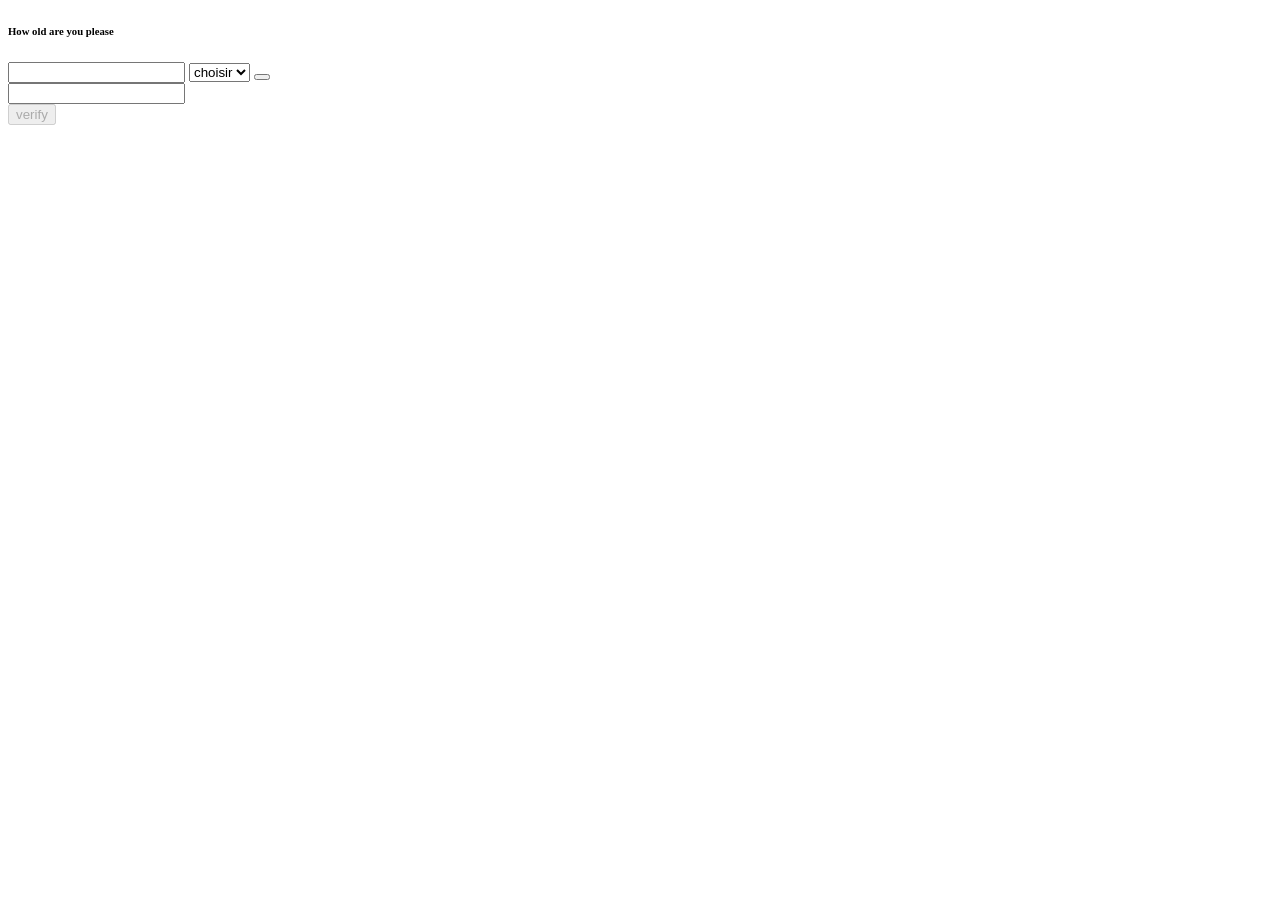
<file: conditionsloops.html>
<!DOCTYPE html>
<html lang="en">
<head>
    <meta charset="UTF-8">
    <meta name="viewport" content="width=device-width, initial-scale=1.0">
    <title>Document</title>
</head>
<body>

    <h6>How old are you please</h6>
    
    <form name="myForm" action="">
        <input name="myInput" type="text" id="ageInput" required >
        <select name="mySelect" id="">
            <option value="-1">choisir</option>
            <option value="1">1</option>
            <option value="2">2</option>
            
            
        </select>
        <button type="submit"></button>
    </form>

    <form name="myForm2" action="">
        <input name="myInput" type="text" id="ageInput">
    </form>

    <button disabled id="checkBtn">verify</button>




    <script src="./js/conditionsloops.js"></script>
    
</body>
</html>
</file>
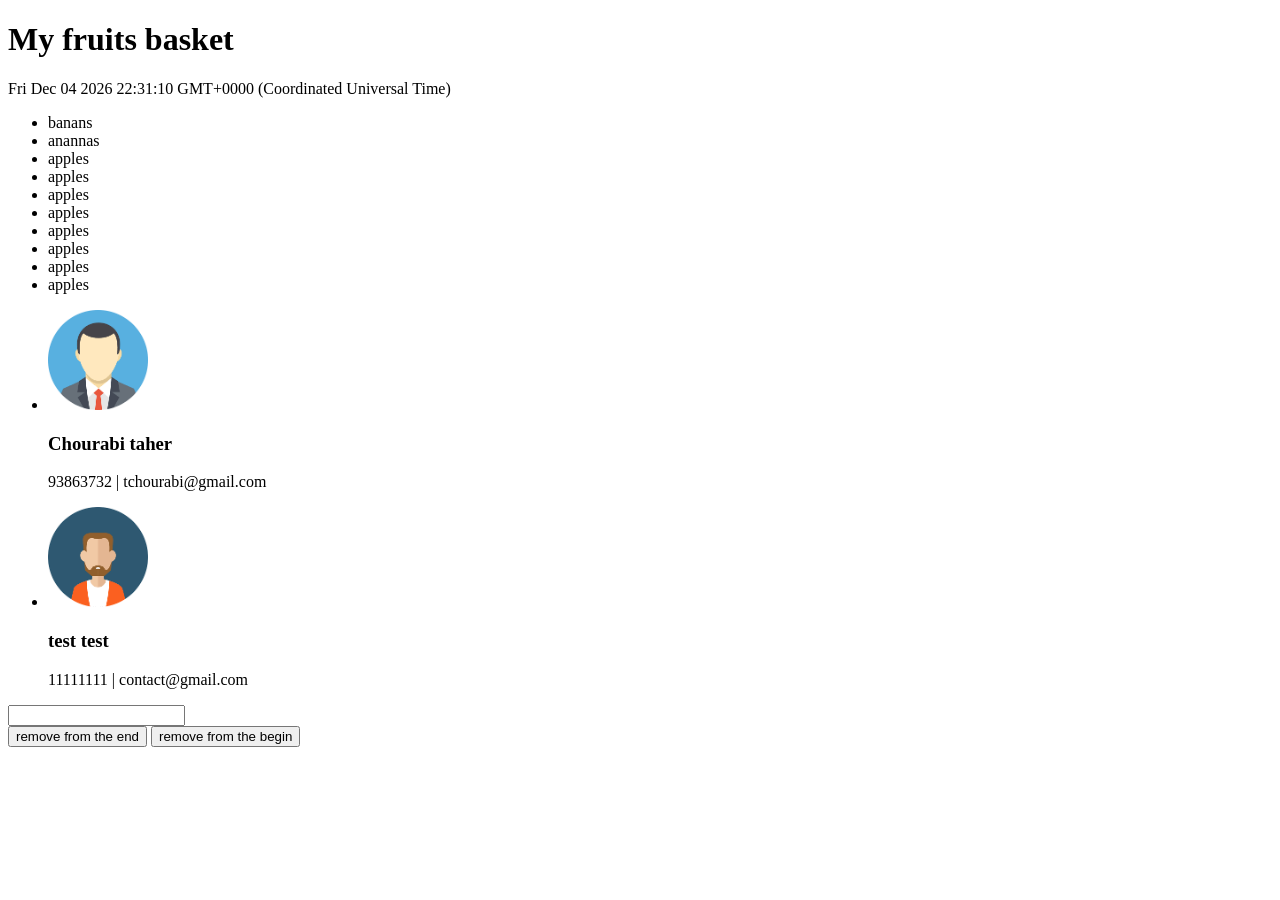
<file: js.html>
<!DOCTYPE html>
<html lang="en">
<head>
    <meta charset="UTF-8">
    <meta name="viewport" content="width=device-width, initial-scale=1.0">
    <title>Document</title>
</head>
<body>

    <h1>My fruits basket</h1>
    <p id="timer">timer</p>
    <ul id="fruits">

    </ul>

    <ul id="users">

    </ul>

    <form action="" name="test" method="get">
        <input type="text" name="obj">
    </form>




    <button  onclick="rmEnd()" >remove from the end</button>

    <button onclick="rmStart()" >remove from the begin</button>

    

    <script src="./js/main.js" ></script>
    
</body>
</html>
</file>
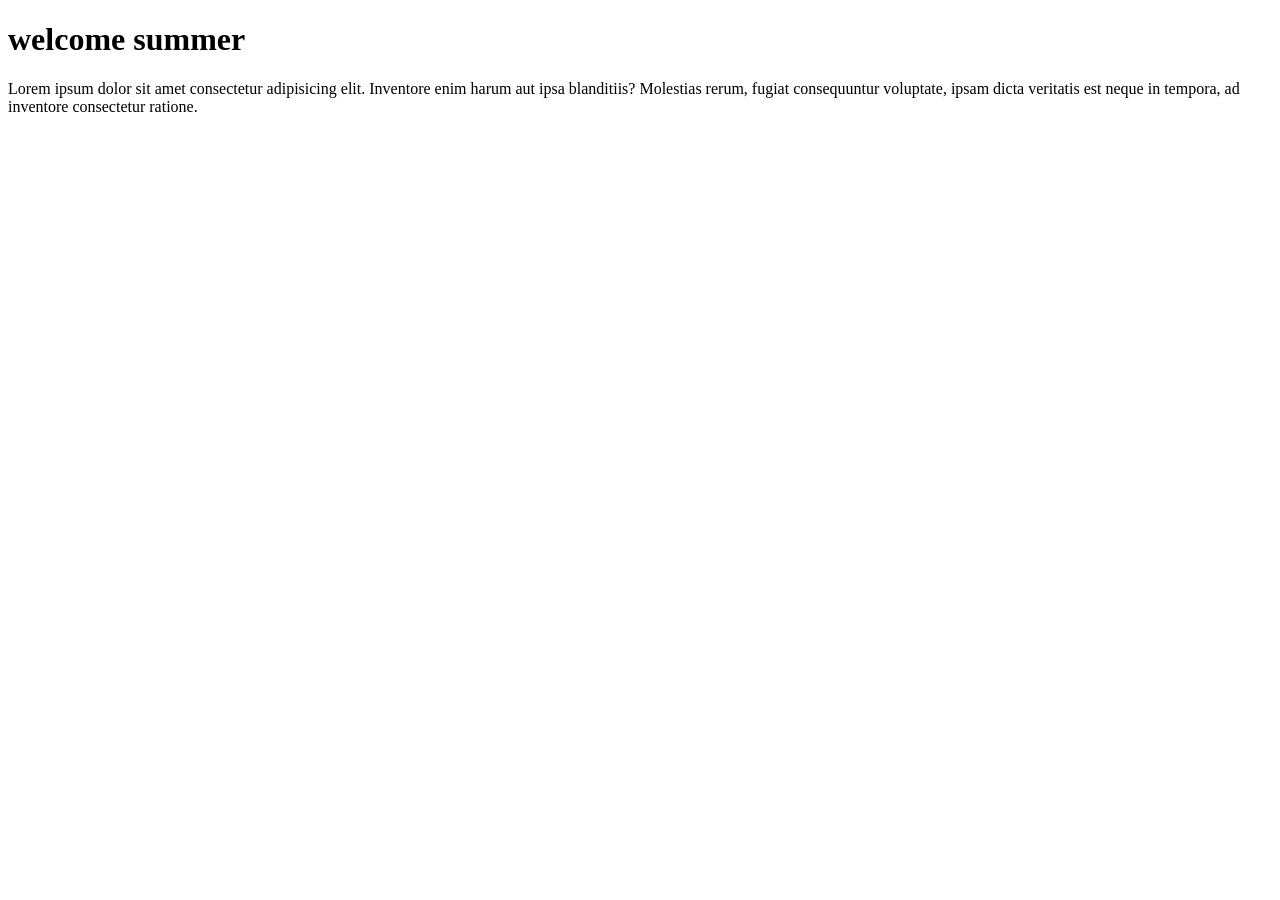
<file: server/templates/summer.html>
<!DOCTYPE html>
<html lang="en">
<head>
    <meta charset="UTF-8">
    <meta name="viewport" content="width=device-width, initial-scale=1.0">
    <title>SUMMER</title>
</head>
<body>
    <h1>welcome summer</h1>
    <p>Lorem ipsum dolor sit amet consectetur adipisicing elit. Inventore enim harum aut ipsa blanditiis? Molestias rerum, fugiat consequuntur voluptate, ipsam dicta veritatis est neque in tempora, ad inventore consectetur ratione.</p>
    
</body>
</html>
</file>
